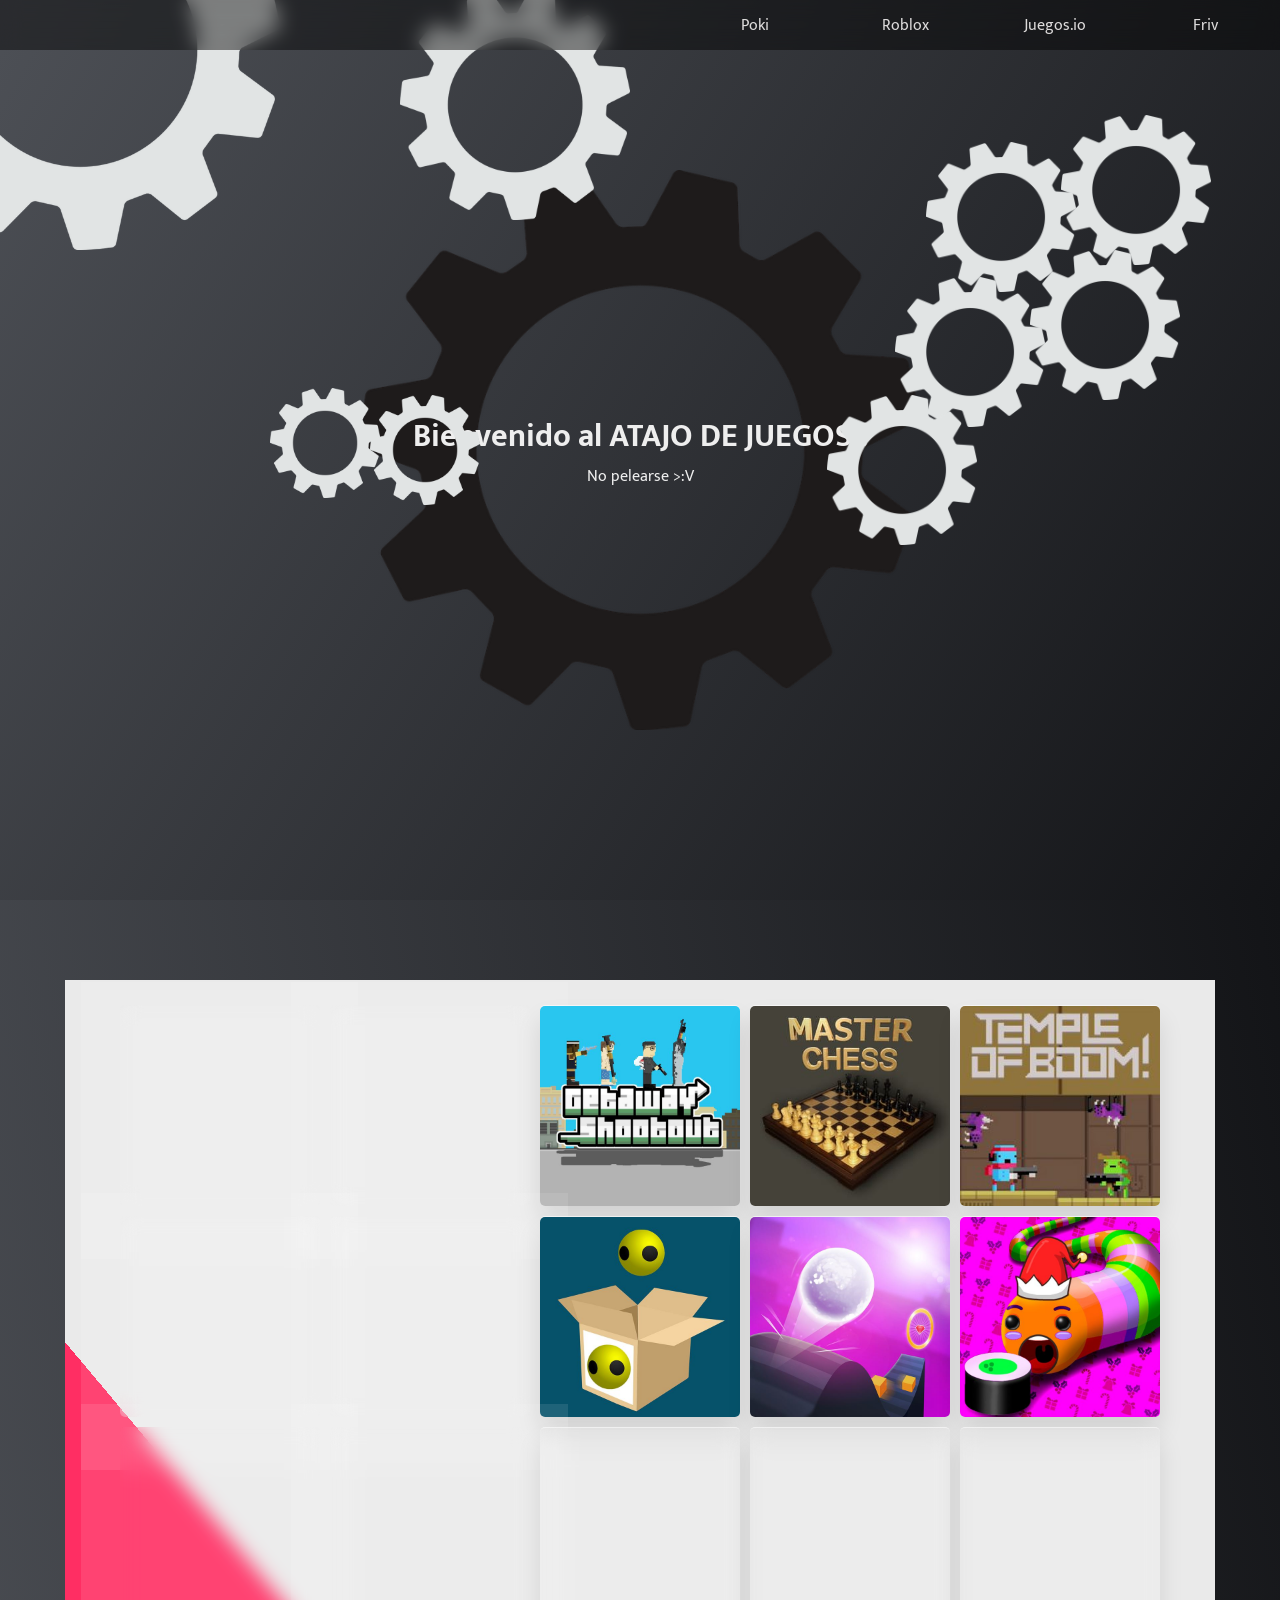
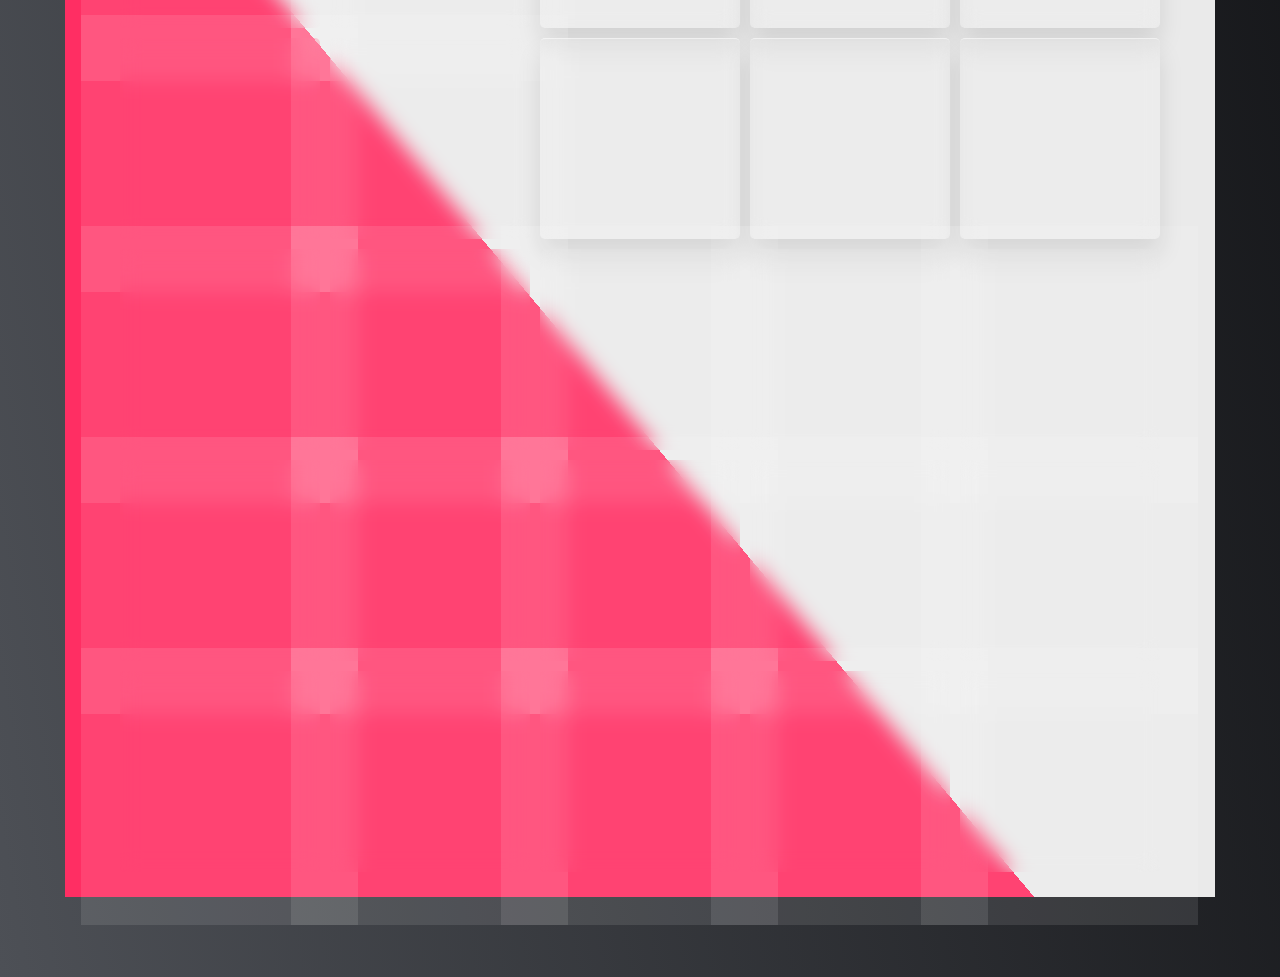
<file: Juegos que juega Gael/index.html>
<!DOCTYPE html>
<html lang="en">
<head>
    <meta charset="UTF-8">
    <meta http-equiv="X-UA-Compatible" content="IE=edge">
    <meta name="viewport" content="width=device-width, initial-scale=1.0">
    <link rel="stylesheet" href="style.css">
    <title>Atajo de Juegos</title>
    <link rel="preconnect" href="https://fonts.googleapis.com">
    <link rel="preconnect" href="https://fonts.gstatic.com" crossorigin>
    <link href="https://fonts.googleapis.com/css2?family=Mukta:wght@300;700&display=swap" rel="stylesheet"> 
</head>
<body>
    <header>
        <nav id="barraDeNavegacion">
            <ul id="contenidosDeNavegacion">
                <li><a href="#" class="elementoDeNav">Poki</a></li>
                <li><a href="https://www.roblox.com/home" class="elementoDeNav">Roblox</a></li>
                <li><a href="#" class="elementoDeNav">Juegos.io</a></li>
                <li><a href="#" class="elementoDeNav">Friv</a></li>
            </ul>
        </nav>
    </header>
    <div id="pantallaDeInicio">
        <div>
            <h1>Bienvenido al ATAJO DE JUEGOS!!</h1>
        </div>
        <div>
            <p>No pelearse >:V</p>
        </div>
        <img class="objetoDeDiseño" id="objeto1" src="img/engranajeDePantallaInicial.png" alt="">
        <img class="objetoDeDiseño" id="objeto2" src="img/engranajeDePantallaInicial.png" alt="">
        <img class="objetoDeDiseño" id="objeto3" src="img/engranajeDePantallaInicial.png" alt="">
        <img class="objetoDeDiseño" id="objeto4" src="img/engranajeDePantallaInicial.png" alt="">
        <img class="objetoDeDiseño" id="objeto5" src="img/engranajeDePantallaInicial.png" alt="">
        <img class="objetoDeDiseño" id="objeto6" src="img/engranajeDePantallaInicial.png" alt="">
        <img class="objetoDeDiseño" id="objeto7" src="img/engranajeDePantallaInicial.png" alt="">
        <img class="objetoDeDiseño" id="objeto8" src="img/engranajeDePantallaInicial.png" alt="">
        <img class="objetoDeDiseño" id="objeto9" src="img/engranajeDePantallaInicial.png" alt="">
        <img class="objetoDeDiseño" id="objeto10" src="img/engranajeDePantallaInicial.png" alt="">
    </div>
    <div id="contenedorDeJuegos">
        <div id="ajustadorDeSubcontenedor">
            <div id="subcontenedorDeJuegos">
                <div class="espacioDeJuego" id="espacio1">
                    <div class="cajaDeImagen">
                        <img src="img/imgJuego1.jpg" alt="">
                    </div>
                    <h2>Tank Trouble</h2>
                    <a href="https://poki.com/es/g/tank-trouble" class="botonDeJugarYa">Jugar</a>
                </div>
                <div class="espacioDeJuego" id="espacio2">
                    <div class="cajaDeImagen">
                        <img src="img/imgJuego2.png" alt="">
                    </div>
                    <h2>Tank Trouble 2</h2>
                    <a href="https://www.juegosarea.com/tank-trouble-2.html" class="botonDeJugarYa">Jugar</a>
                </div>
                <div class="espacioDeJuego" id="espacio3">
                    <div class="cajaDeImagen">
                        <img src="img/imgJuego3.png" alt="">
                    </div>
                    <h2>Getaway Shootout</h2>
                    <a href="https://poki.com/es/g/getaway-shootout" class="botonDeJugarYa">Jugar</a>
                </div>
                <div class="espacioDeJuego" id="espacio4">
                    <div class="cajaDeImagen">
                        <img src="img/imgJuego4.png" alt="">
                    </div>
                    <h2>Master Chess</h2>
                    <a href="https://poki.com/es/g/master-chess" class="botonDeJugarYa">Jugar</a>
                </div>
                <div class="espacioDeJuego" id="espacio5">
                    <div class="cajaDeImagen">
                        <img src="img/imgJuego5.png" alt="">
                    </div>
                    <h2>Temple of Boom</h2>
                    <a href="https://poki.com/es/g/temple-of-boom" class="botonDeJugarYa">Jugar</a>
                </div>
                <div class="espacioDeJuego" id="espacio6">
                    <div class="cajaDeImagen">
                        <img src="img/imgJuego6.png" alt="">
                    </div>
                    <h2>Football Masters</h2>
                    <a href="https://poki.com/es/g/football-masters" class="botonDeJugarYa">Jugar</a>
                </div>
                <div class="espacioDeJuego" id="espacio7">
                    <div class="cajaDeImagen">
                        <img src="img/imgJuego7.png" alt="">
                    </div>
                    <h2>EvoWorld.io</h2>
                    <a href="https://poki.com/es/g/flyordie-io" class="botonDeJugarYa">Jugar</a>
                </div>
                <div class="espacioDeJuego" id="espacio8">
                    <div class="cajaDeImagen">
                        <img src="img/imgJuego8.jpg" alt="">
                    </div>
                    <h2>Factory Balls</h2>
                    <a href="https://poki.com/es/g/factory-balls-forever" class="botonDeJugarYa">Jugar</a>
                </div>
                <div class="espacioDeJuego" id="espacio9">
                    <div class="cajaDeImagen">
                        <img src="img/imgJuego9.jfif" alt="">
                    </div>
                    <h2>Slopy</h2>
                    <a href="https://poki.com/es/g/slopey" class="botonDeJugarYa">Jugar</a>
                </div>
                <div class="espacioDeJuego" id="espacio10">
                    <div class="cajaDeImagen">
                        <img src="img/imgJuego10.jfif" alt="">
                    </div>
                    <h2>Sushi Party</h2>
                    <a href="https://poki.com/es/g/sushi-party-io" class="botonDeJugarYa">Jugar</a>
                </div>
                <div class="espacioDeJuego" id="espacio11">
                    <div></div>
                </div>
                <div class="espacioDeJuego" id="espacio12">
                    <div></div>
                </div>
                <div class="espacioDeJuego" id="espacio13">
                    <div></div>
                </div>
                <div class="espacioDeJuego" id="espacio14">
                    <div></div>
                </div>
                <div class="espacioDeJuego" id="espacio15">
                    <div></div>
                </div>
                <div class="espacioDeJuego" id="espacio16">
                    <div></div>
                </div>
                <div class="espacioDeJuego" id="espacio17">
                    <div></div>
                </div>
                <div class="espacioDeJuego" id="espacio18">
                    <div></div>
                </div>
                <div class="espacioDeJuego" id="espacio19">
                    <div></div>
                </div>
                <div class="espacioDeJuego" id="espacio20">
                    <div></div>
                </div>
                <div class="espacioDeJuego" id="espacio21">
                    <div></div>
                </div>
                <div class="espacioDeJuego" id="espacio22">
                    <div></div>
                </div>
                <div class="espacioDeJuego" id="espacio23">
                    <div></div>
                </div>
                <div class="espacioDeJuego" id="espacio24">
                    <div></div>
                </div>
                <div class="espacioDeJuego" id="espacio25">
                    <div></div>
                </div>
                <div class="espacioDeJuego" id="espacio26">
                    <div></div>
                </div>
                <div class="espacioDeJuego" id="espacio27">
                    <div></div>
                </div>
                <div class="espacioDeJuego" id="espacio28">
                    <div></div>
                </div>
                <div class="espacioDeJuego" id="espacio29">
                    <div></div>
                </div>
                <div class="espacioDeJuego" id="espacio30">
                    <div></div>
                </div>
                <div class="espacioDeJuego" id="espacio31">
                    <div></div>
                </div>
                <div class="espacioDeJuego" id="espacio32">
                    <div></div>
                </div>
                <div class="espacioDeJuego" id="espacio33">
                    <div></div>
                </div>
                <div class="espacioDeJuego" id="espacio34">
                    <div></div>
                </div>
                <div class="espacioDeJuego" id="espacio35">
                    <div></div>
                </div>
            </div>
        </div>
    </div>
</body>
</html>
</file>
<file: Juegos que juega Gael/style.css>
*{
    margin: 0;
    padding: 0;
    font-family: 'Mukta', sans-serif;
}



/* barra de navegacion  */


#contenidosDeNavegacion{
    z-index: 2;
    display: flex;
    flex-wrap: wrap;
    flex-direction: row;
    list-style-type: none;
    width: 100%;
    justify-content: end;
    background-color: rgba(0, 0, 0, 0.449);
    backdrop-filter: blur(10px);
    -webkit-backdrop-filter: blur(10px);
    position: absolute;
}

.elementoDeNav{
    text-decoration: none;
    display: flex;
    color: #dcdada;
    width: 150px;
    height: 50px;
    align-items: center;
    justify-content: center;
}

.elementoDeNav:hover{
    transition: .6s;
    text-decoration: none;
    display: flex;
    color: rgba(0, 0, 0, 0.449);
    background-color: #dcdada;
    align-items: center;
    justify-content: center;
}

#pantallaDeInicio{
    display: flex;
    flex-direction: column;
    align-items: center;
    justify-content: center;
    width: 100%;
    height: 100vh;
    background: linear-gradient( 120deg, #4d5056, #131417);
    color: #EEEEEE;
}

#pantallaDeInicio div{
    z-index: 1;
}
@keyframes rotacionDeObjeto {
    from {
        transform: rotate(0deg);
    }
    to {
        transform: rotate(360deg);
    }
}

#objeto1{
    z-index: 1;
    position: absolute;
    right: 100px;
    top: 250px;
    width: 150px;
    height: 150px;
    filter: invert(100%);
    animation-name: rotacionDeObjeto;
    animation-duration: 4s;
    animation-direction:;
    animation-iteration-count: infinite;
    animation-timing-function: linear;
}

#objeto2{
    z-index: 1;
    position: absolute;
    right: 204px;
    top: 142px;
    width: 150px;
    height: 150px;
    filter: invert(100%);
    animation-name: rotacionDeObjeto;
    animation-duration: 4s;
    animation-direction:;
    animation-iteration-count: infinite;
    animation-timing-function: linear;
}

#objeto3{
    z-index: 1;
    position: absolute;
    right: 235px;
    top: 276.5px;
    width: 150px;
    height: 150px;
    filter: invert(100%);
    animation-name: rotacionDeObjeto;
    animation-duration: 4s;
    animation-direction: reverse;
    animation-iteration-count: infinite;
    animation-timing-function: linear;
}

#objeto4{
    z-index: 1;
    position: absolute;
    right: 69px;
    top: 115px;
    width: 150px;
    height: 150px;
    filter: invert(100%);
    animation-name: rotacionDeObjeto;
    animation-duration: 4s;
    animation-direction: reverse;
    animation-iteration-count: infinite;
    animation-timing-function: linear;
}

#objeto5{
    z-index: 1;
    position: absolute;
    right: 303px;
    top: 395px;
    width: 150px;
    height: 150px;
    filter: invert(100%);
    animation-name: rotacionDeObjeto;
    animation-duration: 4s;
    animation-direction: ;
    animation-iteration-count: infinite;
    animation-timing-function: linear;
}

#objeto6{
    z-index: 1;
    position: absolute;
    right: 800px;
    top: 395px;
    width: 110px;
    height: 110px;
    filter: invert(100%);
    animation-name: rotacionDeObjeto;
    animation-duration: 2s;
    animation-direction: reverse;
    animation-iteration-count: infinite;
    animation-timing-function: linear;
}

#objeto7{
    z-index: 1;
    position: absolute;
    right: 900px;
    top: 388px;
    width: 110px;
    height: 110px;
    filter: invert(100%);
    animation-name: rotacionDeObjeto;
    animation-duration: 2s;
    animation-direction: ;
    animation-iteration-count: infinite;
    animation-timing-function: linear;
}

#objeto8{
    z-index: 1;
    position: absolute;
    right: 650px;
    top: -10px;
    width: 230px;
    height: 230px;
    filter: invert(100%);
    animation-name: rotacionDeObjeto;
    animation-duration: 4s;
    animation-direction: reverse;
    animation-iteration-count: infinite;
    animation-timing-function: linear;
}


#objeto9{
    z-index: 1;
    position: absolute;
    right: 1000px;
    top: -150px;
    width: 400px;
    height: 400px;
    filter: invert(100%);
    animation-name: rotacionDeObjeto;
    animation-duration: 7s;
    animation-direction: ;
    animation-iteration-count: infinite;
    animation-timing-function: linear;
}

#objeto10{
    position: absolute;
    width: 560px;
    height: 560px;
    z-index: 0;
    animation-name: rotacionDeObjeto;
    animation-duration: 15s;
    animation-direction: alternate;
    animation-iteration-count: infinite;
    animation-timing-function: ease-in-out;
}

/*--------------------------------*/

#contenedorDeJuegos{
    width: 100%;
    height: auto;
    display: flex;
    justify-content: center;
    align-items: center;
    background: linear-gradient( 80deg, #4d5056, #131417);
}

#ajustadorDeSubcontenedor{
    width: auto;
    height: auto;
    margin: 80px;
    display: flex;
    justify-content: center;
    align-items: center;
    background: linear-gradient(230deg, #EAEAEA 60%, #08D9D6 50%, #FF2E63 20% );
}

#subcontenedorDeJuegos{
    width: 100%;
    margin: 20px 50px 20px 50px;
    height: auto;
    display: grid;
    grid-template-columns: auto auto auto auto auto;
}

.espacioDeJuego{
    background:  rgba(255,255,255,0.1);  
    backdrop-filter: blur(10px);
    width: 200px;
    height: 200px;
    margin: 5px;
    display: flex;
    justify-content: center;
    align-items: center;
    flex-direction: column;
    border-radius: 5px;
    position: relative;
    box-shadow: 0px 15px 25px rgba(0, 0, 0, 0.1);
    border-top: 1px solid rgba(255, 255, 255, 0.5);
}

.espacioDeJuego:hover .cajaDeImagen{
    transition: 0.5s;
    transform: scaleY(0);
    border-radius: 5px;
}

.espacioDeJuego:not(hover) .cajaDeImagen{
    transition: 0.5s;
    border-radius: 5px;
}

.cajaDeImagen{
    backdrop-filter: blur(10px);
    z-index: 10;
    top: 0;
    left: 0;
    width: 100%;
    height: 100%;
    overflow: hidden;
    position: absolute;
}

.cajaDeImagen img{
    top: 0;
    left: 0;
    width: 100%;
    height: 100%;
    position: absolute;
    object-fit: cover;
    overflow: hidden;
}

/* Botones de Jugar */

.botonDeJugarYa{
    text-decoration: none;
    display: flex;
    color: #dcdada;
    width: 90px;
    height: 40px;
    align-items: center;
    justify-content: center;
    position: relative;
    border-radius: 20px;
}

.botonDeJugarYa::before{
    content: 'Jugar';
    text-decoration: none;
    display: flex;
    background-color: #4d5056;
    width: 90px;
    height: 40px;
    align-items: center;
    justify-content: center;
    position: absolute;
    border-radius: 20px;
    
}
</file>
